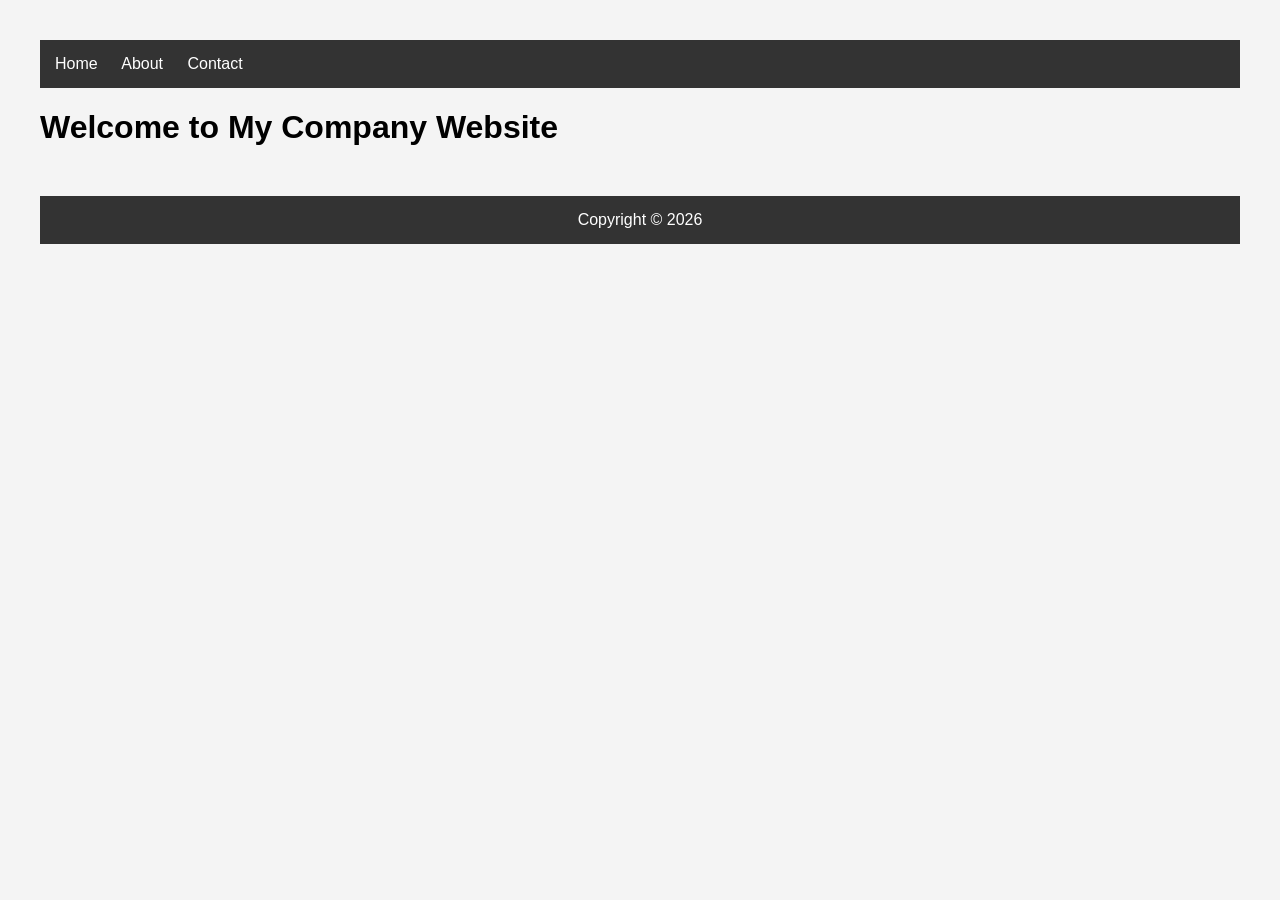
<file: index.html>
<!DOCTYPE html>
<html>
<head>
    <title>Home</title>
    <link rel="stylesheet" href="css/style.css">
</head>

<body>

<nav>
    <a href="index.html">Home</a>
    <a href="about.html">About</a>
    <a href="contact.html">Contact</a>
</nav>

<h1>Welcome to My Company Website</h1>

<footer>
Copyright © 2026
</footer>

<script src="js/script.js"></script>

</body>
</html>
</file>
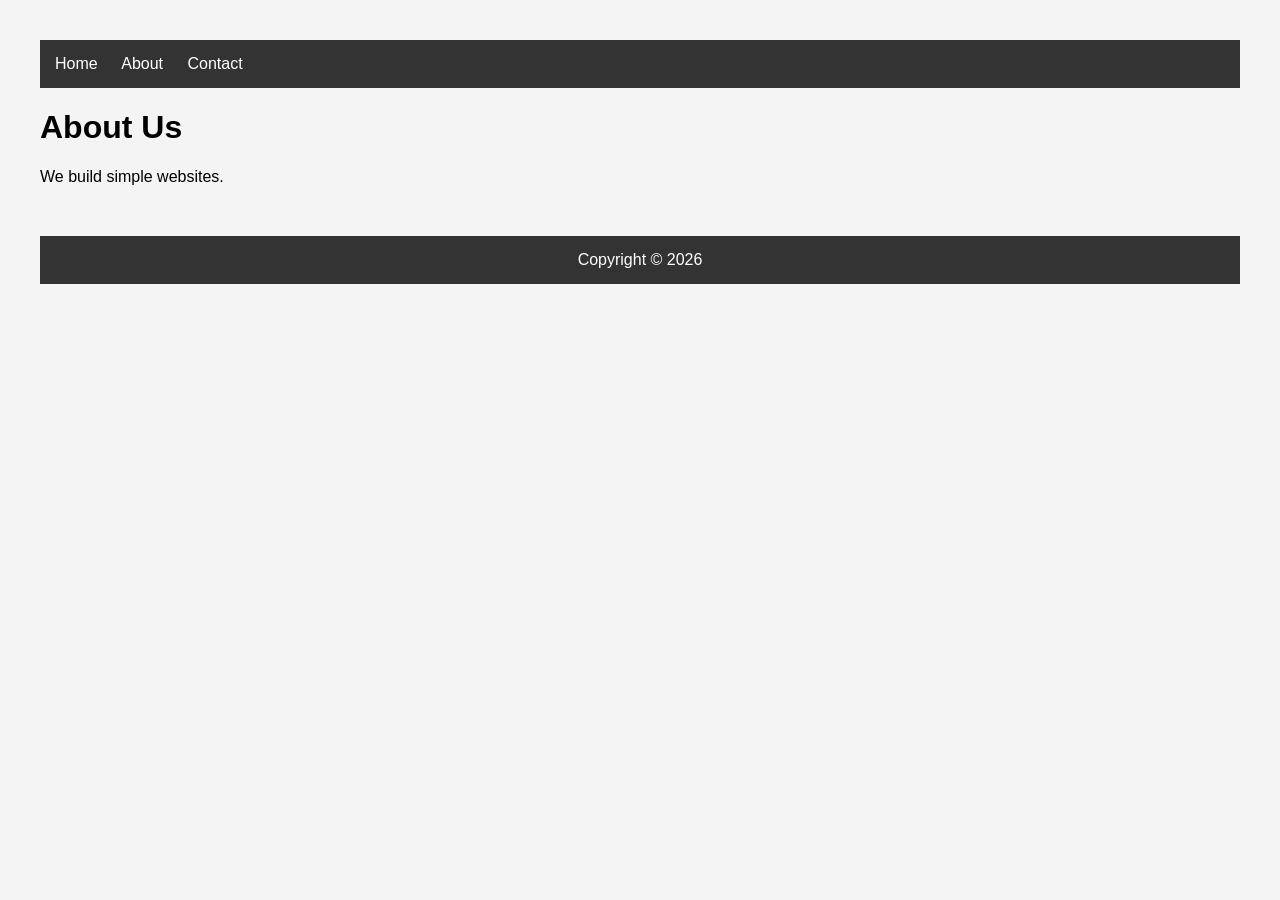
<file: about.html>
<!DOCTYPE html>
<html>
<head>
    <title>About</title>
    <link rel="stylesheet" href="css/style.css">
</head>
<body>

<nav>
    <a href="index.html">Home</a>
    <a href="about.html">About</a>
    <a href="contact.html">Contact</a>
</nav>

<h1>About Us</h1>

<p>We build simple websites.</p>

<footer>
    Copyright © 2026
</footer>

<script src="js/script.js"></script>

</body>
</html>
</file>
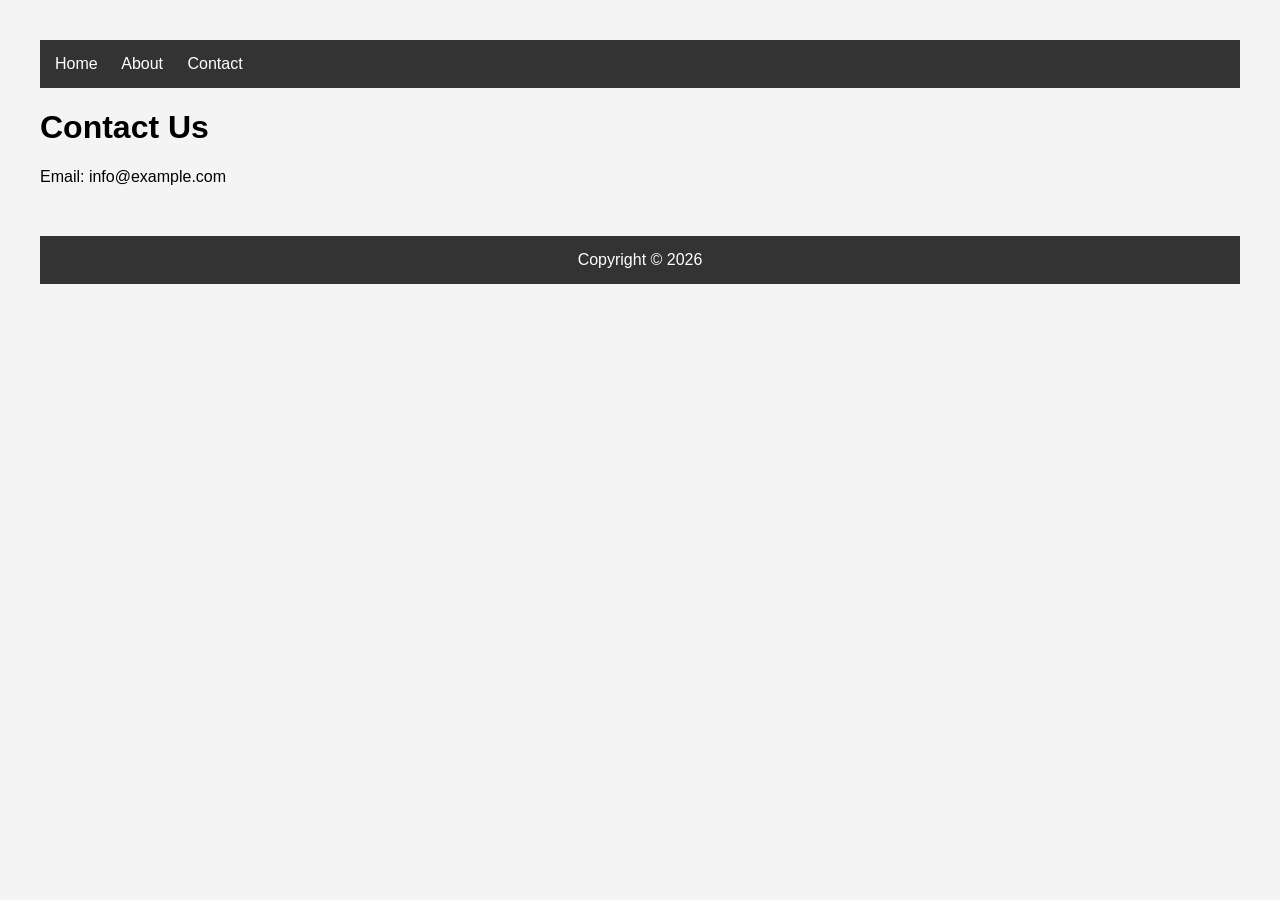
<file: contact.html>
<!DOCTYPE html>
<html>
<head>
    <title>Contact</title>
    <link rel="stylesheet" href="css/style.css">
</head>
<body>

<nav>
    <a href="index.html">Home</a>
    <a href="about.html">About</a>
    <a href="contact.html">Contact</a>
</nav>

<h1>Contact Us</h1>

<p>Email: info@example.com</p>

<footer>
    Copyright © 2026
</footer>

<script src="js/script.js"></script>

</body>
</html>
</file>
<file: css/style.css>
body{
    font-family: Arial;
    background:#f4f4f4;
    margin:40px;
}

nav{
    background:#333;
    padding:15px;
}

nav a{
    color:white;
    text-decoration:none;
    margin-right:20px;
}

footer{
    margin-top:50px;
    background:#333;
    color:white;
    text-align:center;
    padding:15px;
}
</file>
